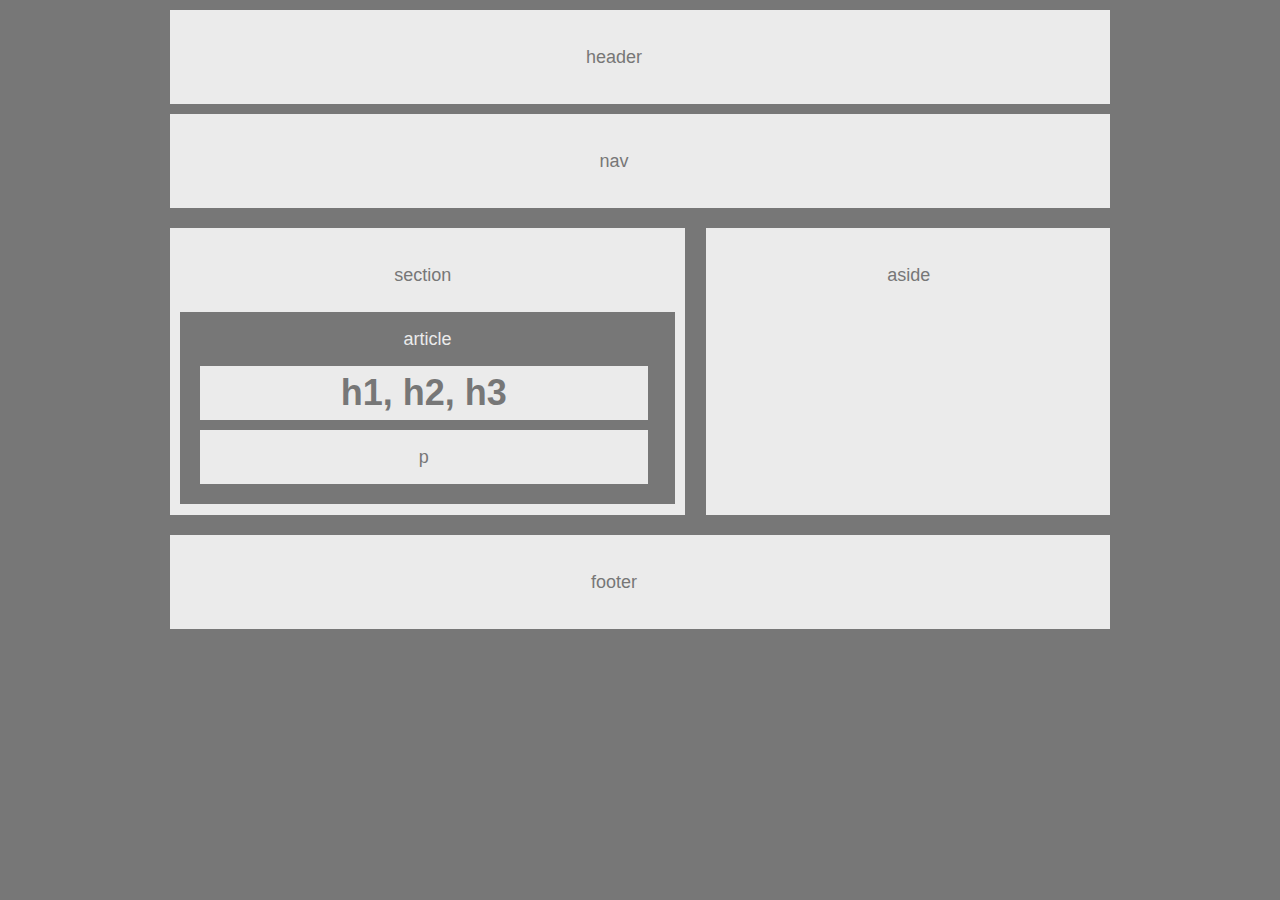
<file: homework/Solutions/easier-homework-solution/index.html>
<!doctype html>
<html lang="en-us">

<head>
  <meta charset="UTF-8">
  <title>HomeWork Week 1</title>
  <link rel="stylesheet" type="text/css" href="style.css">
</head>

<body>

  <header>
    <p>header</p>
  </header>

  <nav>
    <p>nav</p>
  </nav>

  <section>
    <heading>
      <p>section</p>
    </heading>
    <article>
      <heading>article</heading>
      <h1>h1, h2, h3</h1>
      <p>p</p>
    </article>
  </section>

  <aside>
    <heading>
      <p>aside</p>
    </heading>
  </aside>

  <div class="clear"></div>

  <footer>
    <p>footer</p>
  </footer>

</body>

</html>
</file>
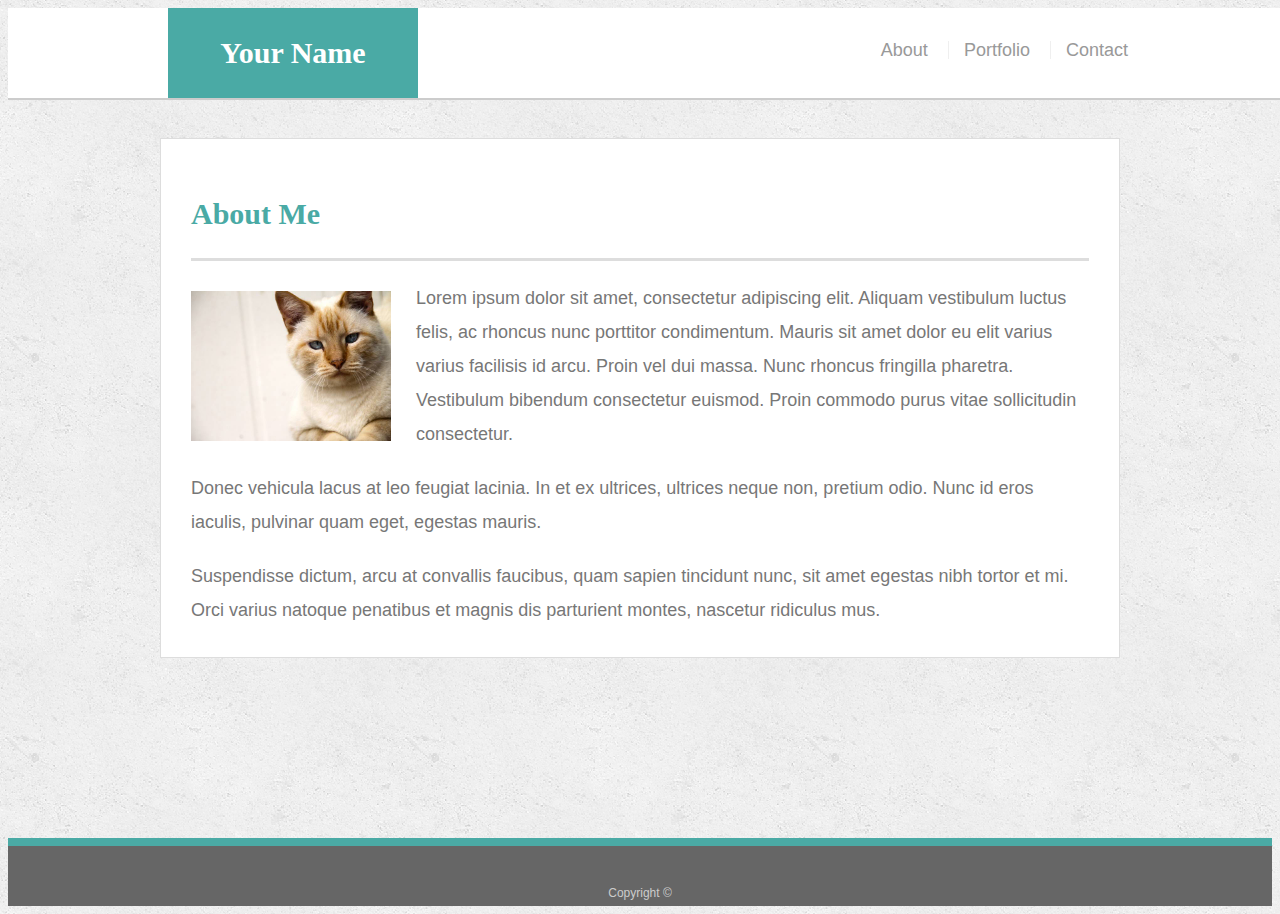
<file: homework/Solutions/recommended-homework-solution/index.html>
<!doctype html>
<html lang="en-us">

<head>
  <meta charset="UTF-8">
  <title>About | Your Name</title>
  <link rel="stylesheet" type="text/css" href="assets/css/style.css">
</head>

<body>

  <header id="masthead">
    <div class="container">
      <a href="index.html" id="logo">Your Name</a>
      <nav>
        <a href="index.html">About</a>
        <a href="portfolio.html">Portfolio</a>
        <a href="contact.html">Contact</a>
      </nav>
    </div>
  </header>

  <div id="main-container" class="container">
    <section class="main-section">
      <h1>About Me</h1>

      <img src="assets/images/cat.jpg" class="auth-image" alt="Your Name">

      <p>Lorem ipsum dolor sit amet, consectetur adipiscing elit. Aliquam vestibulum luctus felis, ac rhoncus nunc porttitor condimentum. Mauris sit amet dolor eu elit varius varius facilisis id arcu. Proin vel dui massa. Nunc rhoncus fringilla pharetra. Vestibulum bibendum consectetur euismod. Proin commodo purus vitae sollicitudin consectetur.</p>

      <p>Donec vehicula lacus at leo feugiat lacinia. In et ex ultrices, ultrices neque non, pretium odio. Nunc id eros iaculis, pulvinar quam eget, egestas mauris.</p>

      <p>Suspendisse dictum, arcu at convallis faucibus, quam sapien tincidunt nunc, sit amet egestas nibh tortor et mi. Orci varius natoque penatibus et magnis dis parturient montes, nascetur ridiculus mus.</p>

    </section>

  </div>

  <footer>
    <div class="container">
      Copyright &copy; 
    </div>
  </footer>
</body>

</html>
</file>
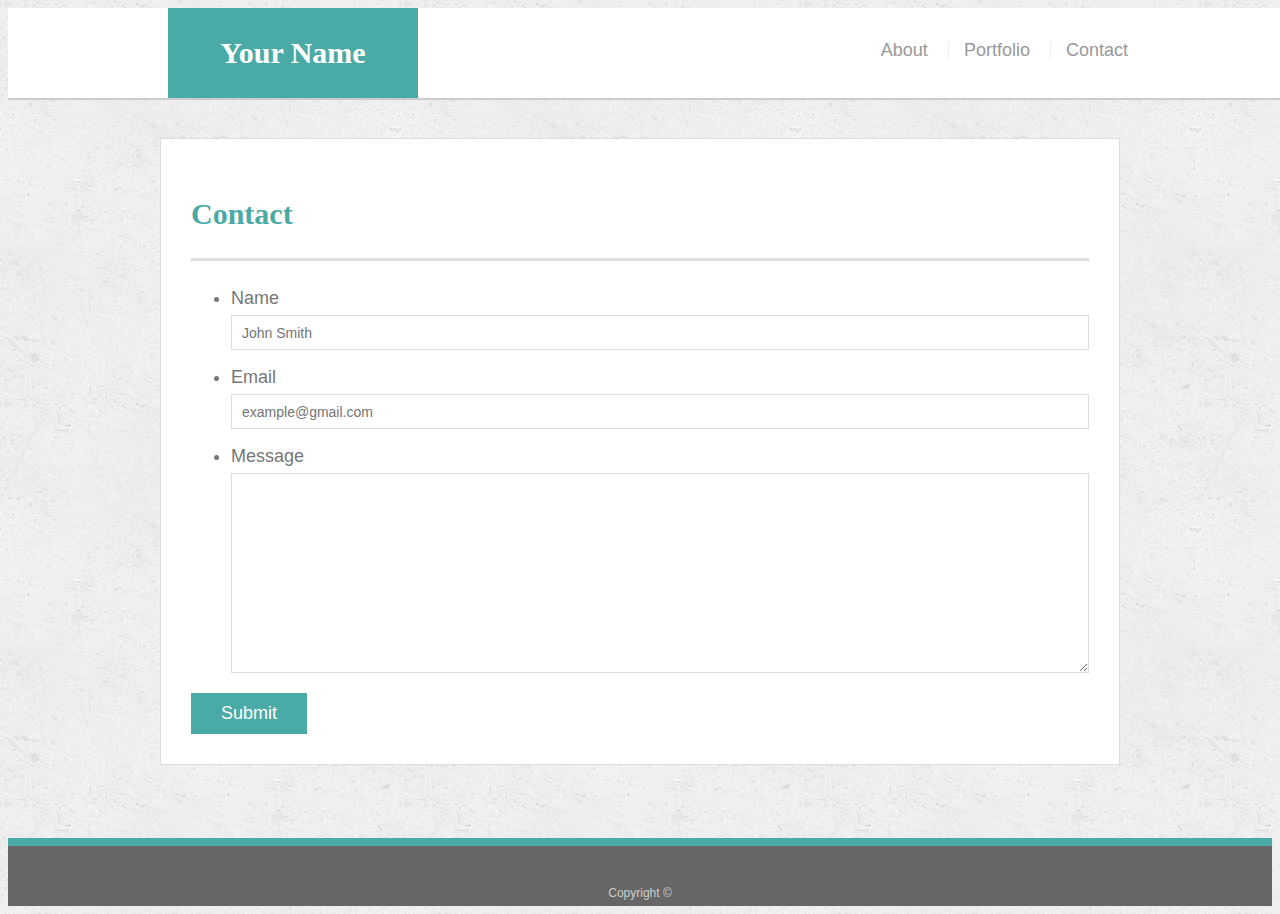
<file: homework/Solutions/recommended-homework-solution/contact.html>
<!doctype html>
<html lang="en-us">

<head>
  <meta charset="UTF-8">
  <title>Contact | Your Name</title>
  <link rel="stylesheet" type="text/css" href="assets/css/style.css">
</head>

<body>

  <header id="masthead">
    <div class="container">
      <a href="index.html" id="logo">Your Name</a>
      <nav>
        <a href="index.html">About</a>
        <a href="portfolio.html">Portfolio</a>
        <a href="contact.html">Contact</a>
      </nav>
    </div>
  </header>

  <div id="main-container" class="container">
    <section class="main-section">
      <h1>Contact</h1>

      <form id="contact-form">
        <ul>
          <li>
            <label for="name">Name</label>
            <input type="text" id="name" name="name" placeholder="John Smith" required="required">
          </li>
          <li>
            <label for="email">Email</label>
            <input type="email" id="email" name="email" placeholder="example@gmail.com" required="required">
          </li>
          <li>
            <label for="message">Message</label>
            <textarea id="message" name="message" required="required"></textarea>
          </li>
        </ul>
        <input type="submit">
      </form>

    </section>

  </div>

  <footer>
    <div class="container">
      Copyright &copy; 
    </div>
  </footer>
</body>

</html>
</file>
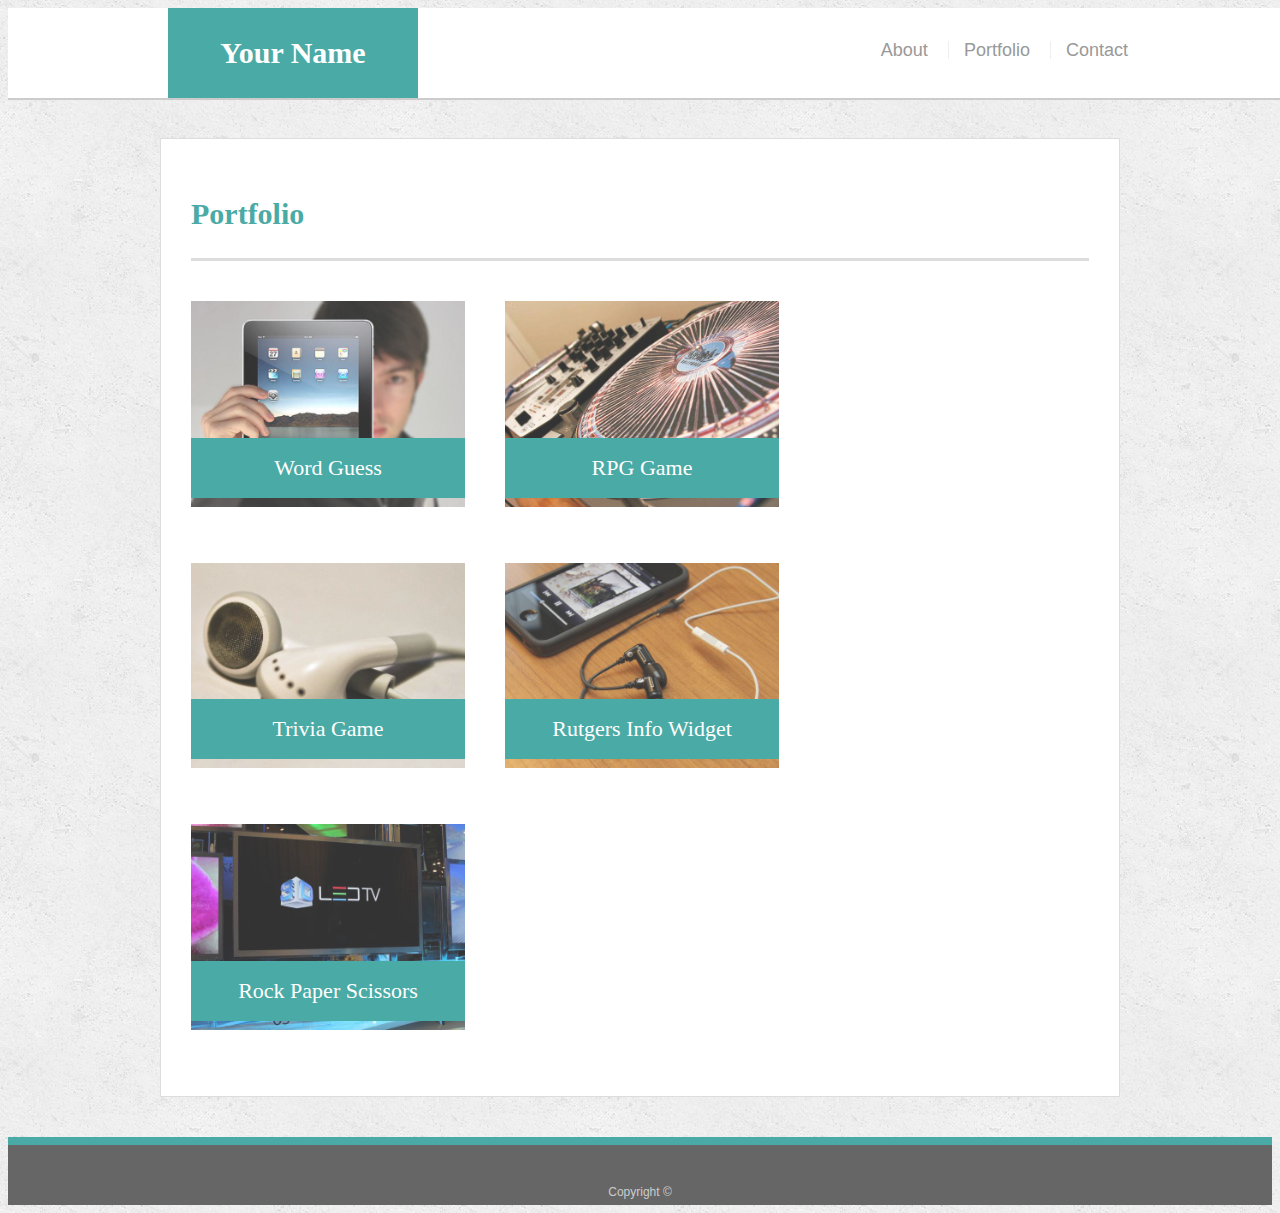
<file: homework/Solutions/recommended-homework-solution/portfolio.html>
<!doctype html>
<html lang="en-us">

<head>
  <meta charset="UTF-8">
  <title>Portfolio | Your Name</title>
  <link rel="stylesheet" type="text/css" href="assets/css/style.css">
</head>

<body>

  <header id="masthead">
    <div class="container">
      <a href="index.html" id="logo">Your Name</a>
      <nav>
        <a href="index.html">About</a>
        <a href="portfolio.html">Portfolio</a>
        <a href="contact.html">Contact</a>
      </nav>
    </div>
  </header>

  <div id="main-container" class="container">
    <section class="main-section">
      <h1>Portfolio</h1>

      <div class="work">
        <img src="assets/images/technics-q-c-640-480-1.jpg" alt="Word Guess">
        
        <h3>Word Guess</h3>
      </div>
      <div class="work">
        <img src="assets/images/technics-q-c-640-480-2.jpg" alt="RPG Game">

        <h3>RPG Game</h3>
      </div>
      <div class="work">
        <img src="assets/images/technics-q-c-640-480-5.jpg" alt="Trivia Game">

        <h3>Trivia Game</h3>
      </div>
      <div class="work">
        <img src="assets/images/technics-q-c-640-480-7.jpg" alt="Rutgers Info Widget">

        <h3>Rutgers Info Widget</h3>
      </div>
      <div class="work">
        <img src="assets/images/technics-q-c-640-480-9.jpg" alt="Rock Paper Scissors">

        <h3>Rock Paper Scissors</h3>
      </div>

    </section>

  </div>

  <footer>
    <div class="container">
      Copyright &copy; 
    </div>
  </footer>
</body>

</html>
</file>
<file: homework/Solutions/easier-homework-solution/style.css>
body {
  width: 960px;
  margin: auto;
  font-family: Arial, "Helvetica Neue", Helvetica, sans-serif;
  font-size: 18px;
  line-height: 34px;
  color: #777;
  background: #777;
}

header,
nav,
section,
aside,
footer {
  display: block;
  padding: 10px;
  margin: 10px;
  text-align: center;
  background: #ebebeb;
}

section {
  display: block;
  float: left;
  width: 495px;
  height: 267px;
  overflow: hidden;
}

aside {
  display: block;
  float: right;
  width: 40%;
  height: 267px;
  overflow: hidden;
}

article {
  padding: 10px;
  color: #ebebeb;
  background: #777;
}

.clear {
  clear: both;
}

h1,
p {
  width: 90%;
  padding: 10px;
  margin: 10px;
  color: #777;
  text-align: center;
  background: #ebebeb;
}
</file>
<file: homework/Solutions/recommended-homework-solution/assets/css/style.css>
body {
  font-family: Arial, "Helvetica Neue", Helvetica, sans-serif;
  font-size: 18px;
  line-height: 34px;
  color: #777;
  background: url("../images/concrete_seamless.png");
}

* {
  box-sizing: border-box;
}

/* general */

.container {
  width: 100%;
  max-width: 960px;
  margin: 0 auto;
  clear: both;
}

h1,
h2,
h3,
p {
  margin-bottom: 20px;
}

p:last-child {
  margin-bottom: 0;
}

h1,
h2,
h3 {
  font-family: Georgia, Times, "Times New Roman", serif;
  font-weight: 700;
  color: #4aaaa5;
}

h1 {
  padding-bottom: 20px;
  font-size: 30px;
  line-height: 49px;
  border-bottom: 3px solid #ddd;
}

h2,
h3 {
  font-size: 22px;
}

/* header */

#masthead {
  position: fixed;
  z-index: 99;
  width: 100%;
  margin: 0 0 30px;
  overflow: auto;
  color: #fff;
  background: #fff;
  border-bottom: 2px solid #ccc;
}

#logo {
  float: left;
  width: 250px;
  height: 90px;
  font-family: Georgia, Times, "Times New Roman", serif;
  font-size: 30px;
  font-weight: 700;
  line-height: 90px;
  color: #fff;
  text-align: center;
  text-decoration: none;
  background: #4aaaa5;
}

nav {
  float: right;
  margin-top: 25px;
}

nav a {
  display: inline-block;
  padding-left: 15px;
  margin-left: 15px;
  line-height: 18px;
  color: #999;
  text-decoration: none;
  border-left: 1px solid #efefef;
}

nav a:first-child {
  border-left: 0 none;
}

/* footer */

footer {
  padding: 30px 0;
  clear: both;
  font-size: 12px;
  color: #fff;
  color: #ccc;
  text-align: center;
  background: #666;
  border-top: 8px solid #4aaaa5;
  height: 50px;
}

h3, h2 {
  padding-bottom: 20px;
  margin-bottom: 15px;
  line-height: 22px;
  border-bottom: 2px solid #eee;
}

/* main */

#main-container {
  padding-top: 130px;
  min-height: calc(100vh - 70px);
}

.main-section {
  float: left;
  width: 100%;
  max-width: 960px;
  padding: 30px;
  margin: 0 0 40px;
  background: #fff;
  border: 1px solid #ddd;
}

/* portfolio page */

.work {
  position: relative;
  float: left;
  width: 274px;
  margin: 20px 0 25px;
  overflow: auto;
}

.work:nth-child(even) {
  margin-right: 40px;
}

.work img {
  width: 100%;
  border: 0 none;
  opacity: 0.8;
}

.work h3 {
  position: absolute;
  bottom: 20px;
  width: 100%;
  padding: 15px;
  margin-bottom: 0;
  font-weight: 300;
  line-height: 30px;
  color: #fff;
  text-align: center;
  background: #4aaaa5;
  border-bottom: 0;
}

.auth-image {
  float: left;
  width: 200px;
  height: auto;
  margin-top: 10px;
  margin-right: 25px;
}

/* contact page */

#contact-form ul {
  margin-bottom: 20px;
}

#contact-form li {
  margin-bottom: 10px;
}

label,
input[type=text],
input[type=email],
textarea {
  display: block;
  width: 100%;
}

input[type=text],
input[type=email],
textarea {
  height: 35px;
  padding: 0 10px;
  font-size: 14px;
  border: 1px solid #ddd;
}

textarea {
  height: 200px;
}

input[type=submit] {
  padding: 10px 30px;
  font-size: 18px;
  color: #fff;
  cursor: pointer;
  background: #4aaaa5;
  border: 0 none;
}
</file>
